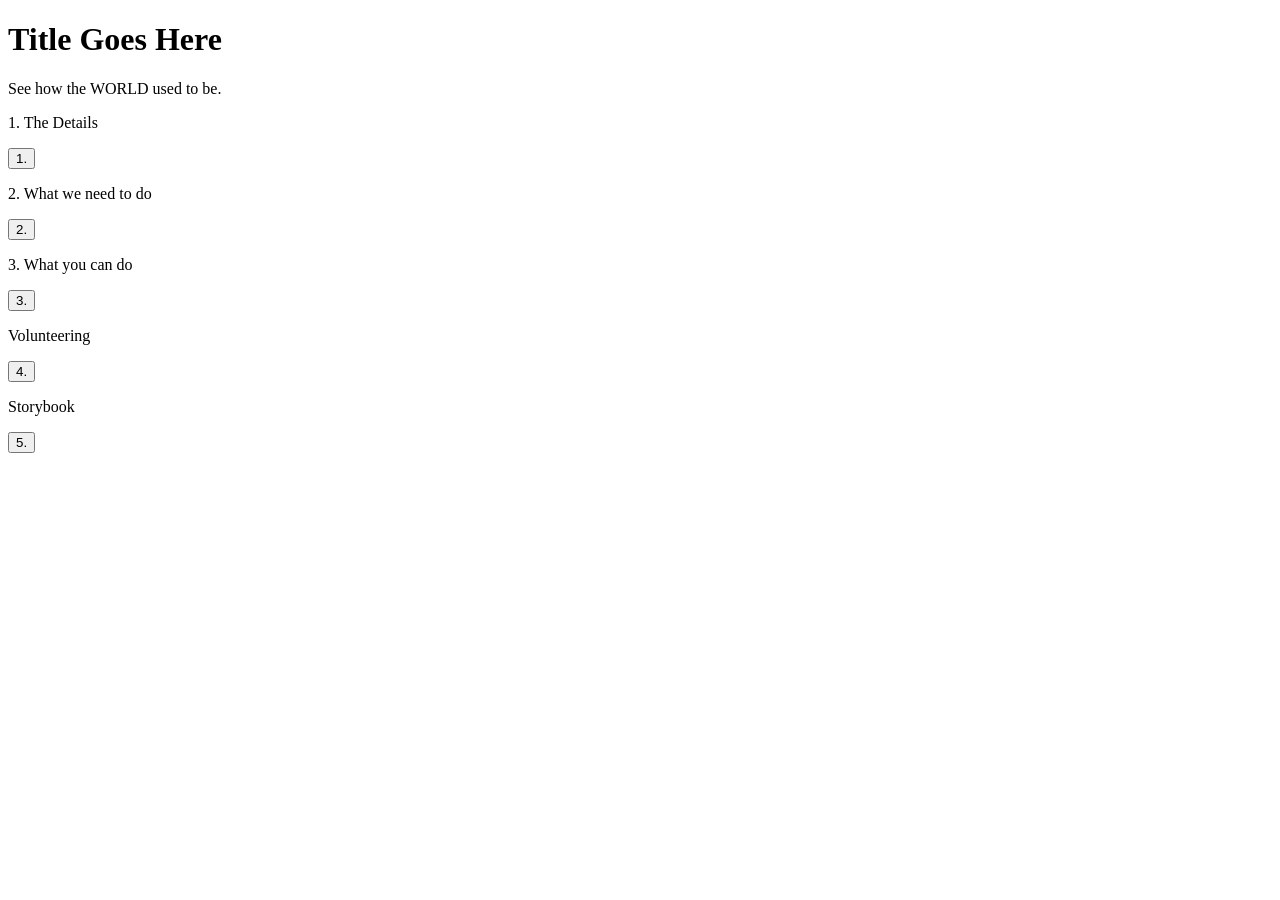
<file: navigation.html>
<!DOCTYPE html>
<html>
    <head>
        <Title>Navigation Directory</Title>
    </head>


    <body>

        <h1>Title Goes Here</h1>
        <p>See how the WORLD used to be.</p>

        <p>1. The Details</p>
        <a href="/details.html">
            <button class="nav_d_button">1.</button>
        </a>

        <p>2. What we need to do</p>
        <a href="/todo.html">
            <button class="nav_t_button">2.</button>
        </a>

        <p>3. What you can do</p>
        <a href="/youdo.html">
            <button class="nav_y_button">3.</button>
        </a>
        
        <p>Volunteering</p>
        <a href="/volunteering.html">
            <button class="nav_v_button">4.</button>
        </a>
        
        <p>Storybook</p>
        <a href="/storybook.html">
            <button class="nav_s_button">5.</button>
        </a>


    </body>

</html>
</file>
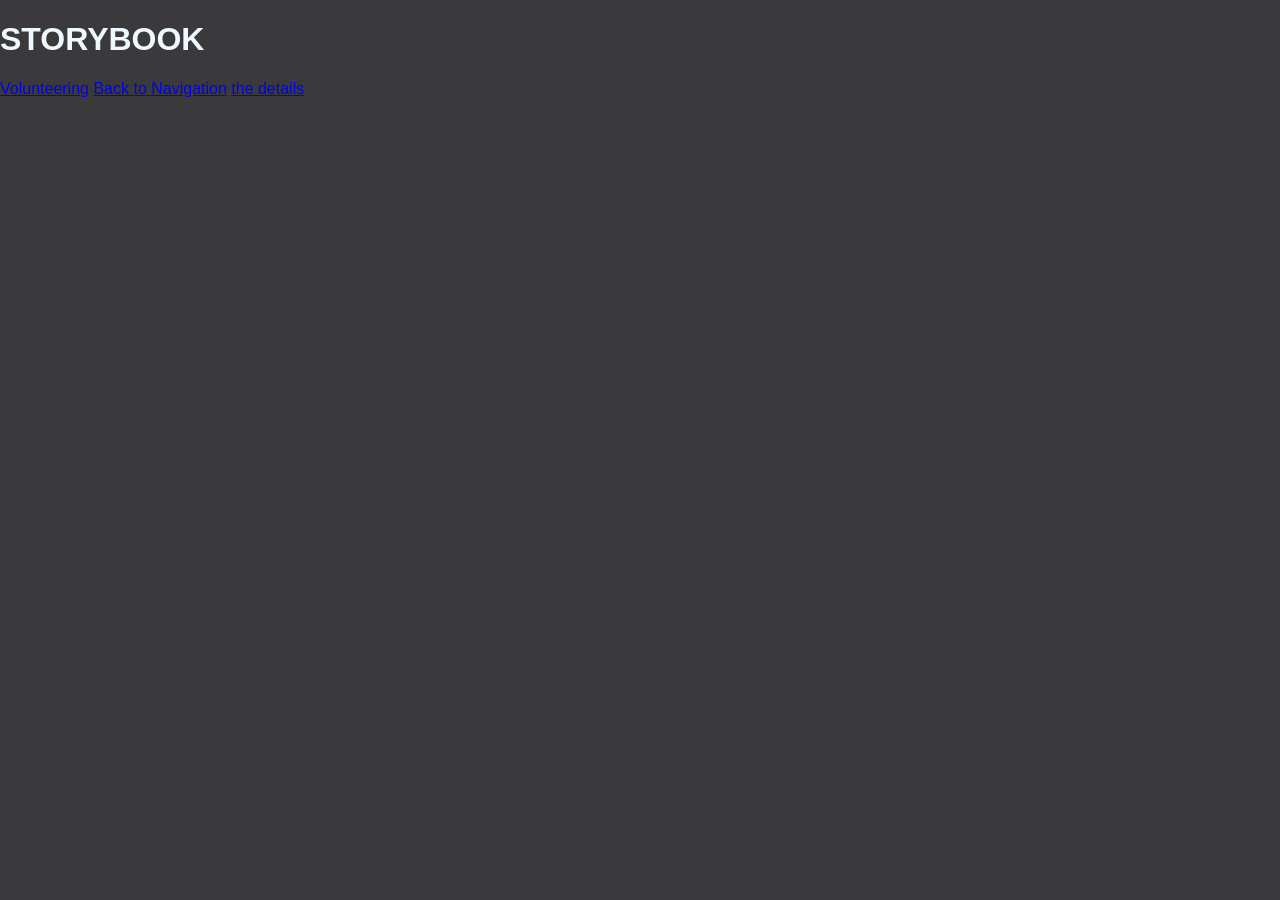
<file: storybook.html>
<!DOCTYPE html>

<html lang="en">
    <head>
        <title>Storybook</title>
        <link rel="stylesheet" href="style.css">
        <meta name="viewport" content="width=device-width, initial-scale=1.0">
        <meta charset="utf-8">
    </head>

    <body class = storybook>
        <h1>STORYBOOK</h1>

        
        <a href="volunteering.html">Volunteering</a>
        <a href="index.html">Back to Navigation</a>
        <a href="details.html">the details</a>

    </body>
</html>
</file>
<file: style.css>
/* Site wide code */

*, *::before, *::after {
    box-sizing: border-box;
}

body {
    font-family: 'google sans', Arial, sans-serif;
    background: #3A3A3D;
    /* background-image: linear-gradient(45deg, rgb(0, 39, 81), rgb(190, 217, 252)); */
    margin: 0;
}

h1 {
    font-family: 'Momo Trust Display', 'google sans', arial, sans-serif;
    color: aliceblue;
}

h2 {
   font-family: 'Momo Trust Display', 'google sans', arial, sans-serif;
   color: aliceblue;
}

p {
   font-family: 'google sans', arial, sans-serif;
   color: aliceblue; 
}

.logo {
    position: absolute;
    left: 20px;
    top: 15px;
    background: white;
    border-radius: 50%;
}

.logo img {
    width: 100px;
    height: auto;
}

.navigation {
    margin-bottom: 50vh;
    padding: 0 0 0 2%;
    width: fit-content;
    height: fit-content;
}

.dropdownbutton:hover {
    color: #89bcd5;
}

.navigation a:link,
.navigation a:visited {
    color: aliceblue;
}

.dropdown {
    width: fit-content;
    height: fit-content;
    position: fixed;
    top: 20px;
    right: 20px;
    z-index: 1;
}

.dropdown button {
    background: none;
    border: none;
    cursor: pointer;
    font-size: 2em;
    color: aliceblue;
    z-index: -1;
}

.dropdown a{
    display: block;
    color: aliceblue;
    text-decoration: none;
    padding: 10px 15px;
}

.index_link {
    padding-left: 7%;
    width: 100%
}

.index_item:hover a {
    color: #89bcd5;
}

.index_item:hover {
    background: #262628;
}

.details_link {
    padding-left: 7%;
}

.details_item:hover {
    background: #262628;
}

.details_link:hover a {
    color: #89bcd5;
}

.todo_item:hover {
    background: #262628;
}

.todo_link {
    padding-left: 7%;
}

.todo_link:hover a {
    color: #89bcd5;
}

.youdo_link {
    padding-left: 7%;
}

.youdo_item:hover {
    background: #262628;
}

.youdo_link:hover a {
    color: #89bcd5;
}

.volunteering_link {
    padding-left: 7%;
}

.volunteering_item:hover {
    background: #262628;
}

.volunteering_link:hover a {
    color: #89bcd5;
}

.dropdown .dropdowncontent{
    display: none;
    background-color: #3A3A3D;
    position: absolute;
    width: 50vh;
    height: 120vh;
    font-size: 2em;
    right: -20px;
    top: -36px;
}

.dropdown .text {
    margin: 30% 0px 0px 0%;
    line-height: 2em;
}


/* Home/Navigation page */

.hero {
    /* border: solid purple; */
    position: relative;
    margin: 0 auto;
    height: 80vh;
    min-height: 600px;
    overflow-wrap: break-word;
    margin-top: 120px;
    margin-bottom: 10vh;
}

.hero__text h1 {
    font-size: 4.75em;
    padding-left: 10%;
    max-width: 80vw;
    color: #262c3a;
    -webkit-text-stroke: aliceblue 0.1px;
}

.hero__image {
    width: 84vw;
    height: 80vh;
    display: flex;
    justify-content: center;
    align-items: center;
    position: absolute;
    top: 45px;
    left: 7vw;
    z-index: -1;
    background: #3E6B91;
    border-radius: 40px;
}

.hero__image img {
    width: 84vw;
    height: 80vh;
    min-height: 550px;
    object-fit: cover;
    border-radius: 30px;
}

.info {
    /* border: solid green; */
    background: #5f8949;
    width: 80vw;
    max-width: 700px;
    border-radius: 75px;
    margin: 0 auto;
    color: rgb(26, 35, 30);
    margin-top: 150px;
}

.info__hook {
    /* border: solid lightgreen; */
    padding: 1px 50px 0px 50px;
    font-size: 1.5em;
    max-width: 650px;
    margin: 0 auto;
}

.info__blurb {
    /* border: solid lightblue; */
    font-size: 1.1em;
    max-width: 650px;
    margin: 0 auto;
    font-family: "google sans", arial, sans-serif;
    font-weight: 550;
    padding: 0px 50px 30px 45px;
}

.whio {
    /* border: solid darkcyan; */
    background: #89bcd5;
    width: 80vw;
    max-width: 1000px;
    padding: 30px;
    margin: 10vh 30px 15vh auto;
    border-radius: 75px;
}

.whio__text {
    padding-left: 30px;
    padding-right: 40px;
}

.whio__hook h1 {
    color: #262c3a;
}

.whio__blurb p {
    font-size: 1.75em;
    font-weight:bolder;
    color: #262c3a;
}

.whio__blurb ul {
    font-family: "google sans", arial, sans-serif;
    font-weight: bold;
    font-style: italic;
    color: #262c3a;
}

.container {
    padding: 150px 5% 200px 5%;
    margin: 0 auto;
    /* border: orange solid; */
    /* background: #7b93a7; */
    color: aliceblue;
    background: linear-gradient(
        to right, 
        #3e6b91, 
        #89bcd5);
    mask: 
        radial-gradient(49.2px at 50% 69px,#000 99%,#0000 101%) calc(50% - 60px) 0/120px 100%,
        radial-gradient(49.2px at 50% -39px,#0000 99%,#000 101%) 50% 30px/120px 100% repeat-x;
    z-index: 0;
}

.row {
    display: flex;
    flex-wrap: wrap;
    justify-content: center;
    column-gap: 100px;
    row-gap: 60px;
}

.col {
    font-size: 0.75em;
    font-family: "momo trust display","google sans", sans-serif;
    width: 200px;
    height: 230px;
    text-align: center;
}

/* .circle {
    background: lightblue;
    width: 160px;
    height: 160px;
    border-radius: 50%;
    margin: 0 auto;
    transition: 0.5s ease;
} */

.nav_btn img {
    width: 15em;
    height: 15em;
    border-radius:50%;
    display: block;
    object-fit: cover;
    margin: 0 auto;
    transition: 0.5s ease;
}

.nav_btn img:hover,
.nav_btn img:focus {
    /* width: 8.6em;
    height: 8.6em; */
    transform: scale(1.1);
    filter: drop-shadow(1px 3px 8px rgba(0, 0, 0, 0.5));
}

.circle:hover,
.circle img:focus {
    /* width: 8.6em;
    height: 8.6em; */
    transform: scale(1.1);
    filter: drop-shadow(1px 3px 8px rgba(0, 0, 0, 0.5));
}


/* Details page */


.Details p, h2 {
    font-size: 1.6em;
    /* color: aliceblue; */
}

.hero__d {
    /* border: solid magenta; */
    height: 60vh;
    margin-top: 175px;
}

.hero__text__d {
    display: grid;
    place-items: center;
    height: 60vh;
    /* border: solid red; */
    font-family: 'momo trust display', sans-serif;
    font-size: 1.7em;
}

.hero__text__d h1 {
    font-size: 3em;
    color: aliceblue;
    -webkit-text-stroke: #262c3a 1px;

}

.hero__image__d {
    /* border: solid green; */
    margin-top: 100px;
    width: 100%;
    height: 60vh;
    top: 80px;
    display: flex;
    justify-content: center;
    align-items: center;
    position: absolute;
    z-index: -1;
    background: #89bcd5;
}

.hero__image__d img {
    /* border: solid purple; */
    width: 100%;
    height: 60vh;
    object-fit: cover;
}


.intro__d {
    max-width: 800px;
    margin: 5%;
}

.intro__text__d {
    color: aliceblue;
}

.intro__blurb__d {
    font-family: "google sans", arial, sans-serif;
    font-weight: 100;
}


.whio__d {
    background: #89bcd5;
    width: 100%;
    padding: 30px 0 30px 0;
    max-height: fit-content;
}

.whio__text__d {
    display: flex;
    flex-direction: row;
    flex-wrap: wrap;
    justify-content: left;
    gap: 30px;
    padding-left: 7%;
    padding-right: 5%;
    max-width: 100vw;
}

.whio__blurb__d {
    display: flex;
    gap: 20px;
}

.whio__blurb__d p {
    font-size: 1em;
    color: #262c3a;
    font-weight: bold;
    font-style: italic;
}

.whio__blurb__d h2 {
    color: #262c3a;
}

.whio__hook__d p, .whio__hook__d h1 {
    font-weight: bold;
    color: #262c3a
}

.whio__column__d {
    width: 225px;
}

.native__endangerment {
    border: 5px solid black;
    border-radius: 50px;
    padding: 3%;
    margin: 5%;
    max-width: 600px;
}

.introduced__predators {
    border-radius: 50px;
    padding: 3%;
    margin: 5%;
    max-width: 500px;
}

.introduced__predators__list {
    border: 5px solid black;
    border-radius: 50px;
    padding: 3%;
    margin: 5%;
    max-width: 700px;
}

.introduced__predators__list h2 {
    color: aliceblue;
}

.mustelids {
    display: flex;
}

.mustelids__image {
    border: 5px solid black;
    height: 100px;
    min-width: 150px;
    border-radius: 10px;
}

.mustelids__text {
    margin-left: 10%;
}

.rats {
    display: flex;
    border: solid rgb(255, 224, 26);
    gap: 10%;
}

.rats__text {
    margin-left: 10%;
}

.rats__image {
    border: 5px solid black;
    height: 100px;
    min-width: 150px;
    border-radius: 10px;
}

.possums__image {
    border: 5px solid black;
    height: 100px;
    min-width: 150px;
    border-radius: 10px;
}

.possums__text {
    margin-left: 10%;
}

.possums {
    display: flex;
    border: solid rgb(30, 101, 255);
}

.introduced__predators__list h2 {
    font-size: 1.6em;
}

.introduced__predators__list p {
    font-size: 1.3em;
}

.introduced__plants {
    border: 5px solid black;
    border-radius: 50px;
    padding: 3%;
    margin: 5%;
}

.humans {
    border: 5px solid black;
    border-radius: 50px;
    padding: 3%;
    margin: 5%;
}


/* To Do Page */

.heading__t {
    margin-top: 150px;
}

.whio__t {
    background: #89bcd5;
    width: 80vw;
    max-width: 500px;
    padding: 20px;
    margin: 10vh 30px 15vh auto;
    border-radius: 75px;
}

.whio__text__t {
    padding-left: 30px;
    padding-right: 40px;
}

.whio__text__t h1 {
    color: #262c3a;
}

.whio__blurb__t p {
    font-size: 1.75em;
    color: #262c3a;
    font-weight: bolder;
}

.whio__blurb__t ul {
    font-family: "google sans", arial, sans-serif;
    font-weight: bold;
    font-style: italic;
}



/* You Do Page */

.heading__y {
    margin-top: 150px;
}

.whio__y {
    /* border: solid darkcyan; */
    background: #89bcd5;
    padding: 3%;
    margin: 10vh auto;
    border-radius:75px;
    width: fit-content;
    height: fit-content;
}

.whio__text__y {
    width: 570px;
    padding-left: 30px;
    padding-right: 40px;
    color: rgb(30, 41, 54);
    margin: auto;
}

.whio__text__y h1 {
    color: #262c3a;
}

.whio__blurb__y p {
    font-size: 1.75em;
    color: #262c3a;
    font-weight: bolder;
}

.whio__blurb__y ul {
    font-family: "google sans", arial, sans-serif;
    font-weight: 550;
    font-style: italic;
}


/* Volunteering Page */

.heading__v {
    margin-top: 150px;
}

.whio__v {
    /* border: solid darkcyan; */
    background: #89bcd5;
    width: 80vw;
    max-width: 500px;
    padding: 20px;
    margin: 10vh 30px 15vh auto;
    border-radius: 75px;
}

.whio__text__v {
    padding-left: 30px;
    padding-right: 40px;
    color: rgb(30, 41, 54);
}

.whio__text__v h1 {
    color: #262c3a;
}

.whio__blurb__v p {
    font-size: 1.75em;
    color: #262c3a;
    font-weight: bolder;
}

.whio__blurb__v ul {
    font-family: "google sans", arial, sans-serif;
    font-weight: 550;
    font-style: italic;
}
</file>
